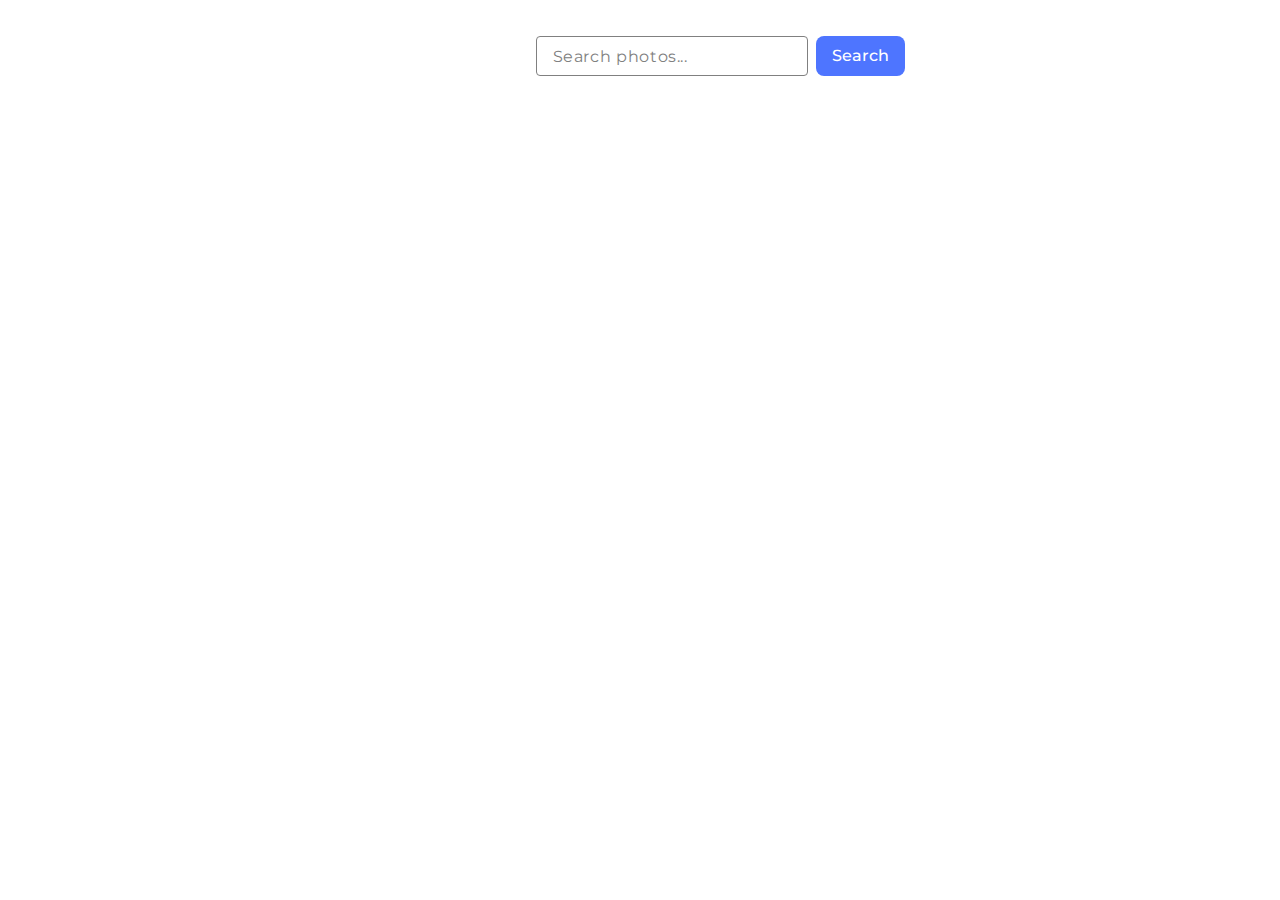
<file: src/index.html>
<!DOCTYPE html>
<html lang="en">
  <head>
    <meta charset="UTF-8" />
    <meta name="viewport" content="width=device-width, initial-scale=1.0" />
    <link rel="preconnect" href="https://fonts.googleapis.com" />
    <link rel="preconnect" href="https://fonts.gstatic.com" crossorigin />
    <link
      href="https://fonts.googleapis.com/css2?family=Montserrat:wght@100..900&display=swap"
      rel="stylesheet"
    />
    <link
      rel="stylesheet"
      href="https://cdn.jsdelivr.net/npm/modern-normalize@2.0.0/modern-normalize.min.css"
    />
    <link rel="stylesheet" href="./css/task.css" />
    <title>Task</title>
  </head>
  <body>
    <section class="gallery-section">
      <form class="search-form js-search-form">
        <input
          class="search-input"
          type="text"
          name="query"
          placeholder="Search photos..."
        />
        <button class="search-btn" type="submit">Search</button>
      </form>
      <div class="loader-container">
        <span class="loader js-loader is-hidden"></span>
      </div>
      <ul class="gallery js-gallery"></ul>
    </section>
    <script type="module" src="./main.js"></script>
  </body>
</html>
</file>
<file: src/css/task.css>
/* Base */

h1,
h2,
h3,
h4,
h5,
h6,
p {
  margin-top: 0;
  margin-bottom: 0;
}

img {
  display: block;
}

body {
  font-family: 'Montserrat', sans-serif;
  color: #434455;
  line-height: 1.5;
  letter-spacing: 0.64px;
}

ul {
  list-style-type: none;
  margin-top: 0;
  margin-bottom: 0;
  padding-left: 0;
}

a {
  text-decoration: none;
}

/* Form */

.search-form {
  display: flex;
  width: 1440px;
  padding: 36px 0px 32px 0px;
  justify-content: center;
  align-items: center;
}

input {
  width: 272px;
  height: 40px;
  font-family: inherit;
  border: 1px solid #808080;
  border-radius: 4px;
  padding: 8px 16px;
  background: #fff;
  margin-right: 8px;
  outline: none;
  transition: border 250ms cubic-bezier(0.4, 0, 0.2, 1) 0ms;
}

input::placeholder {
  color: #808080;
  letter-spacing: 0.64px;
}

input:hover {
  border: 1px solid #000;
}

input:focus {
  border: 1px solid #4e75ff;
}

.search-btn {
  display: flex;
  padding: 8px 16px;
  justify-content: center;
  align-items: center;
  gap: 10px;
  border-radius: 8px;
  border: none;
  background: #4e75ff;
  color: #fff;
  font-weight: 500;
  line-height: 1.5;
  transition: background-color 250ms cubic-bezier(0.4, 0, 0.2, 1) 0ms;
  cursor: pointer;
}

.search-btn:hover {
  background-color: #6c8cff;
}

/* Gallery */

.img-info {
  display: flex;
  gap: 32px;
  justify-content: center;
  align-items: center;
  padding: 4px 20px;
}

.data-wrapper {
  border-right: 1px solid #808080;
  border-bottom: 1px solid #808080;
  border-left: 1px solid #808080;
  background: #fff;
  height: 48px;
}

.param-info {
  display: flex;
  flex-direction: column;
  align-items: center;
}

.param-name {
  color: #2e2f42;
  font-size: 12px;
  font-weight: 600;
  line-height: 16px;
  letter-spacing: 0.48px;
  text-align: center;
}

.param-value {
  color: #2e2f42;
  font-size: 12px;
  line-height: 24px;
  letter-spacing: 0.48px;
  text-align: center;
}

.gallery {
  width: 1440px;
  display: flex;
  padding: 24px 156px;
  justify-content: flex-start;
  flex-wrap: wrap;
  align-items: flex-start;
  gap: 24px;
}

.gallery-card {
  width: calc((100% - 48px) / 3);
}

.gallery-img {
  display: block;
  width: 100%;
  height: 200px;
  flex-shrink: 0;
  border: 1px solid #808080;
}

/* Loader */

.loader-container {
  display: flex;
  justify-content: center;
  align-items: center;
  width: 100%;
  margin-top: 20px;
}

.loader {
  width: 48px;
  height: 48px;
  border-radius: 50%;
  display: block;
  border-top: 3px solid #4e75ff;
  border-right: 3px solid transparent;
  box-sizing: border-box;
  animation: rotation 1s linear infinite;
}

.loader.is-hidden {
  display: none;
}

@keyframes rotation {
  0% {
    transform: rotate(0deg);
  }
  100% {
    transform: rotate(360deg);
  }
}
</file>
